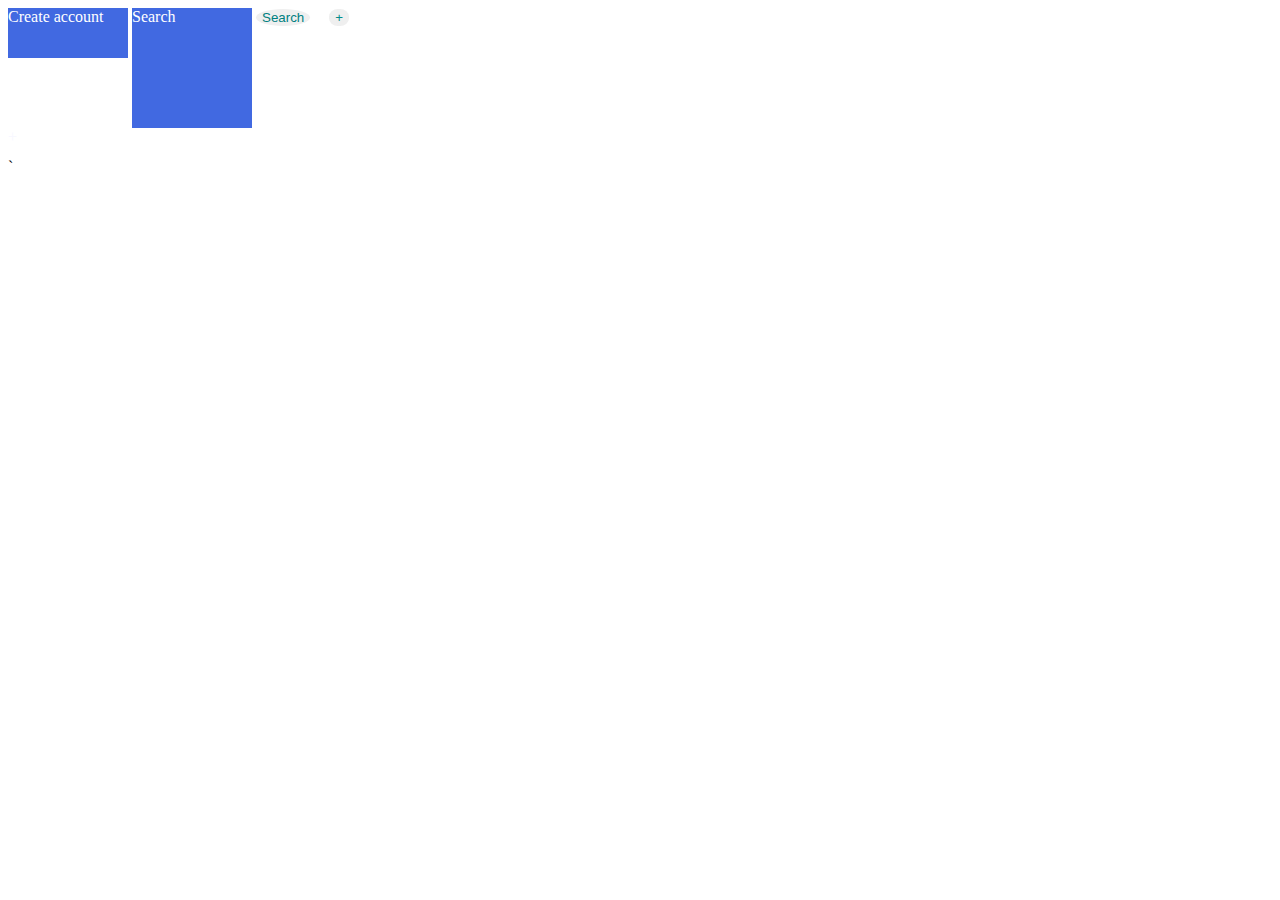
<file: index.html>
<!DOCTYPE html>
<html lang="en">
<head>
    <meta charset="UTF-8">
    <meta http-equiv="X-UA-Compatible" content="IE=edge">
    <meta name="viewport" content="width=device-width, initial-scale=1.0">
    <title>Button styling</title>
</head>
<link rel="stylesheet" href="Box.css">
<body>
    <div id="container">
    <div id="box-1"> Create account
    </div>
    <div id="box-2">Search
    </div>
        <button class="search">Search</button>
        <button class="Add">+</button>
    <div id="box-3">+
    </div>
    </div>
    `</body>
</html>
</file>
<file: Box.css>
#container{
    width: 960px;    
    height: 150px;            
    background-color: transparent;
color: ghostwhite;
}
#box-1{
    background-color: royalblue;
    color: white;
    height: 50px;
    width: 120px;
    display: inline-block;
    box-shadow: 10px black;

}
#box-2{
    background-color: royalblue;
    color: white;
    height: 120px;
    width: 120px;
    display: inline-block;

}
.search{
    color: teal;
    border: teal;
    border-radius: 50%;
}
.Add{
    border: cyan;
    border-radius: 45%;
    color: darkcyan;
    margin-left: 15px;
    shape-outside: circle(15px);
}
</file>
